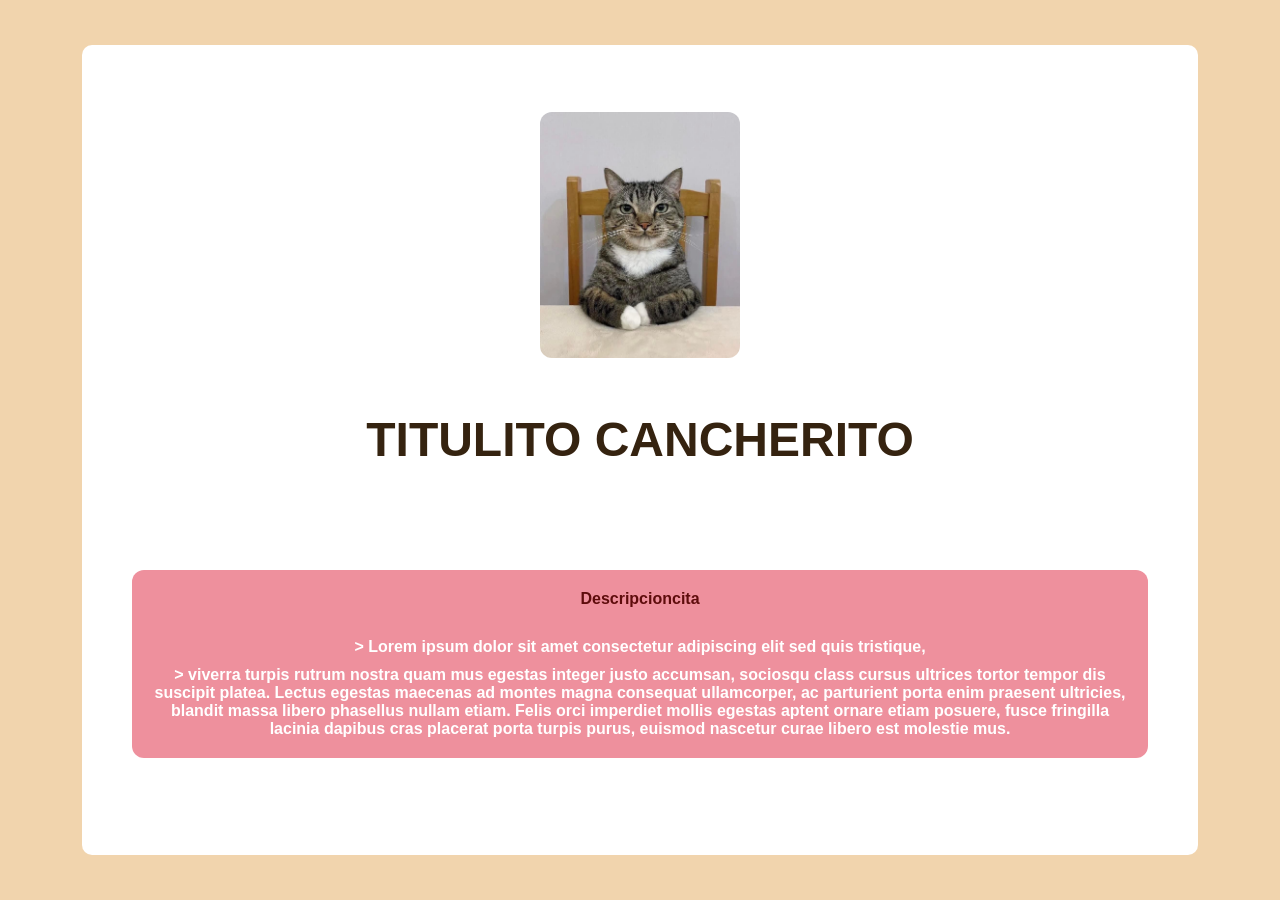
<file: static/index.html>
<!DOCTYPE html>
<html lang="es">
<head>
    <meta charset="UTF-8">
    <meta name="viewport" content="width=device-width, initial-scale=1.0">
    <title>ENTREGA TP1</title>
    <link rel="stylesheet" type="text/css" href="./index.css" />    
</head>
<body>
    <main>
        <img src="./images/jefe.jpg" alt="Descripción de la imagen" class="imagen-proyecto">
        <h1 id="titulo-tema">TITULITO CANCHERITO</h1>
        <div class="contenedor"> 
            <h4 id="titulo-desc">Descripcioncita</h4>
            <p class="descripcion-tema"> > Lorem ipsum dolor sit amet consectetur adipiscing elit sed quis tristique, </p>
            <p class="descripcion-tema"> >   viverra turpis rutrum nostra quam mus egestas integer justo accumsan, sociosqu class cursus ultrices tortor tempor dis suscipit platea. Lectus egestas maecenas ad montes magna consequat ullamcorper, ac parturient porta enim praesent ultricies, blandit massa libero phasellus nullam etiam. Felis orci imperdiet mollis egestas aptent ornare etiam posuere, fusce fringilla lacinia dapibus cras placerat porta turpis purus, euismod nascetur curae libero est molestie mus.</p>
        </div>
    </main>
</body>
</html>
</file>
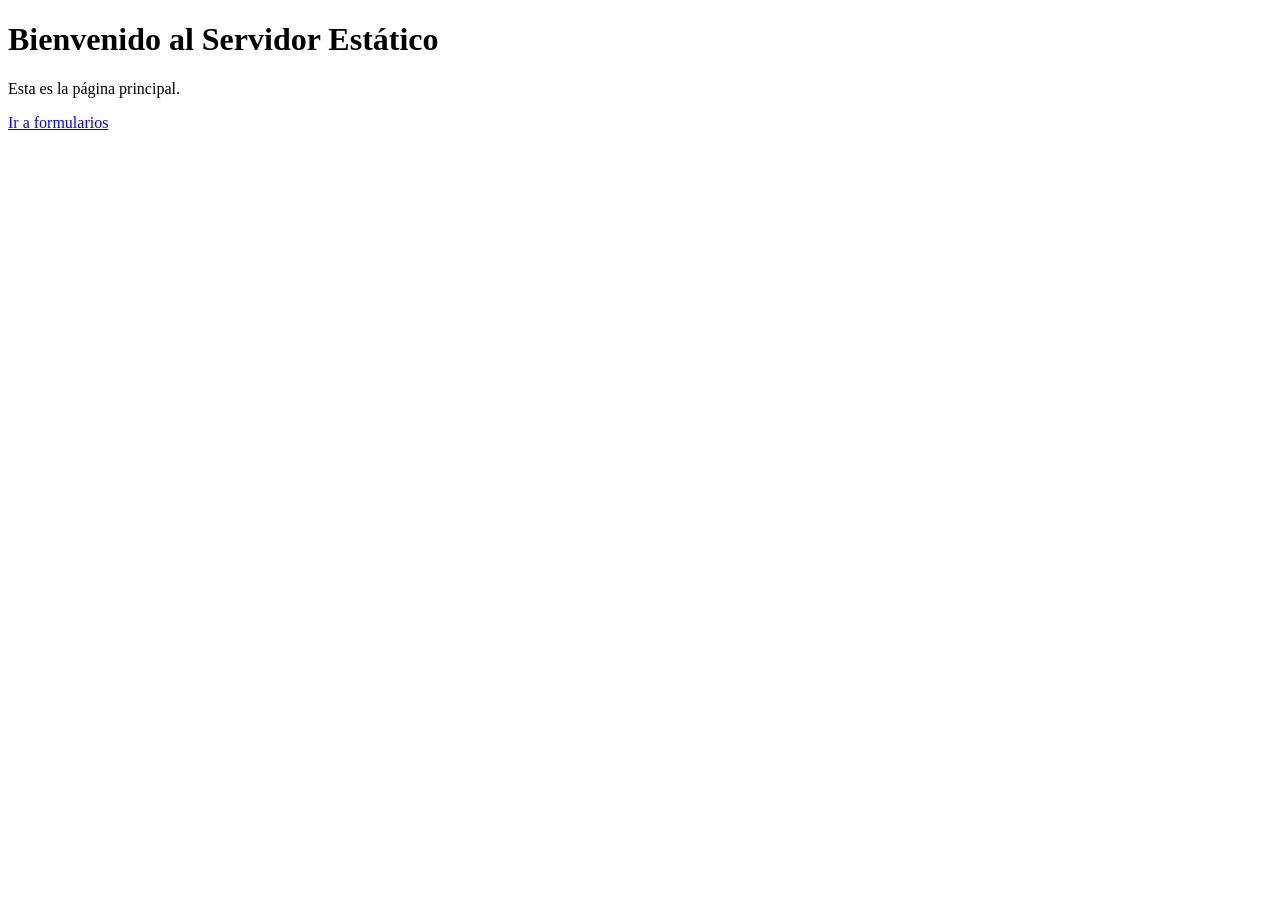
<file: tp1/servidor-go/static/index.html>
<!DOCTYPE html>
<html lang="en">
<head>
    <meta charset="UTF-8">
    <meta name="viewport" content="width=device-width, initial-scale=1.0">
    <title>Inicio</title>
</head>
<body>
    <h1>Bienvenido al Servidor Estático</h1>
    <p>Esta es la página principal.</p>
    <a href="/formularios.html">Ir a formularios</a>
</body>
</html>
</file>
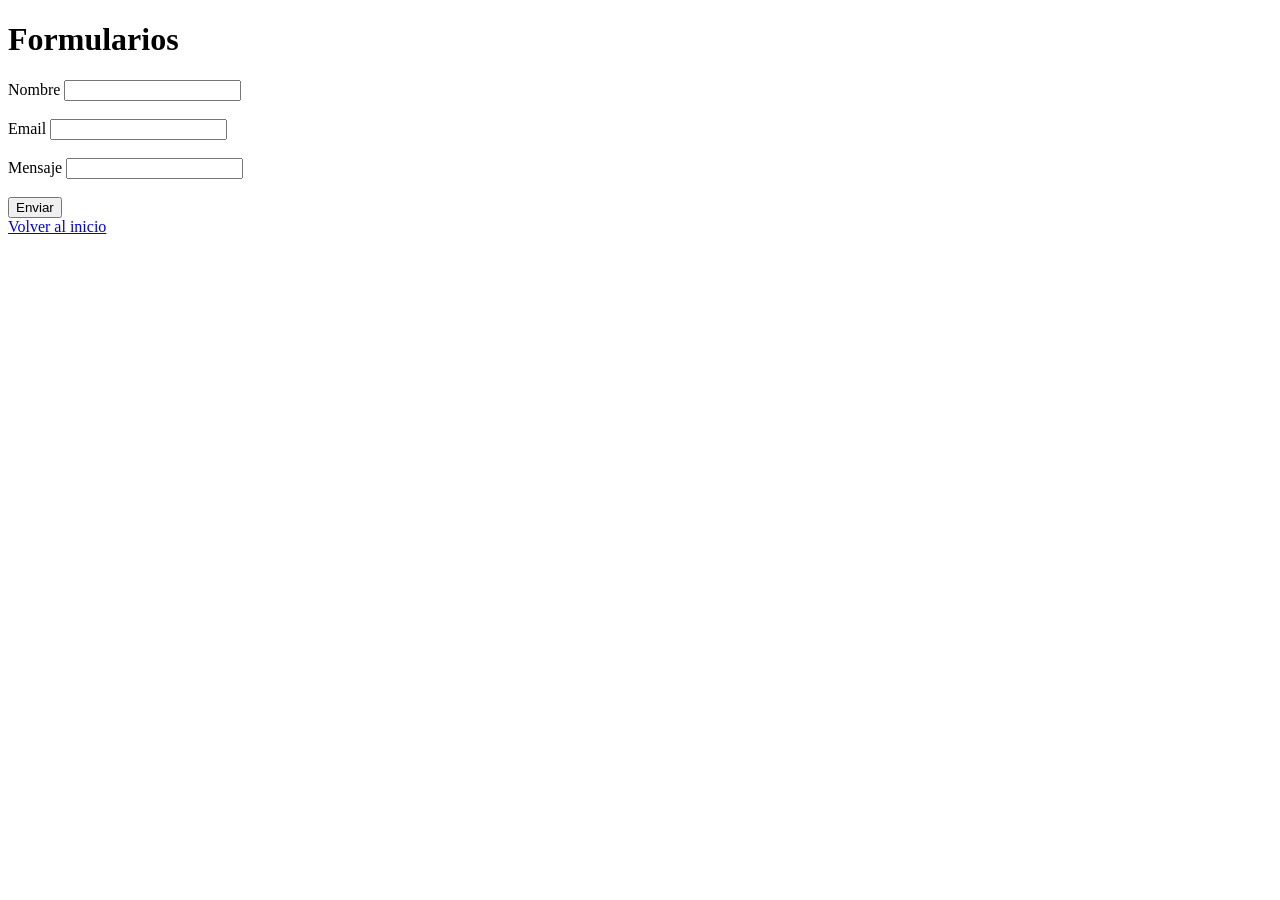
<file: tp1/servidor-go/static/formularios.html>
<!DOCTYPE html>
<html lang="en">
<head>
    <meta charset="UTF-8">
    <meta name="viewport" content="width=device-width, initial-scale=1.0">
    <title>Formularios</title>
</head>
<body>
    <h1>Formularios</h1>
    <div>
        <form action="/formulario" method="POST">
        <label for="name">Nombre</label>
        <input type="text" id="nombre" name="nombre"><br><br>
        <label for="email">Email</label>
        <input type="email" id="email" name="email"><br><br>
        <label for="msg">Mensaje</label>
        <input type="text" id="msg" name="msg"><br><br>
        <button type="submit">Enviar</button>
        </form>

    </div>
    <a href="/">Volver al inicio</a>    
</body>
</html>
</file>
<file: static/index.css>
:root {
    --color-principal: #ee909d;
    --color-fondo: rgb(241, 212, 173);
    --color-tarjeta: #ffffff;
    --color-texto: rgb(53, 35, 16);
    --color-acento: #5e0c0c;
    --sombra: 0 10px 25px rgba(0, 0, 0, 0.08);
}

* { 
    margin: 0;
    padding: 0;
    box-sizing: border-box; 
    font-family: Verdana, Geneva, Tahoma, sans-serif;
}

body {
    background-color: var(--color-fondo);
    color: var(--color-texto);
    min-height: 100vh;
    display: flex;
    justify-content: center;
    align-items: center;
    padding: 20px;
}

main {
    background-color: var(--color-tarjeta);
    min-height: 90vh;                     
    width: 90%;                           
    display: flex;
    flex-direction: column;
    justify-content: space-around;              
    align-items: center;                  
    padding: 40px 20px;
    text-align: center;
    border-radius: 10px;
}

#titulo-tema {
    font-size: 3rem;
    font-weight: 700;
    margin-bottom: 20px;
}

#titulo-desc{
    font-weight: 700;
    color: var(--color-acento);
    margin-bottom: 20px;
}

.contenedor {
    background-color: var(--color-principal);
    padding: 20px;
    margin: 30px;
    border-radius: 12px;
    display: flex;
    flex-direction: column;
    gap: 10px; /* Espacio entre párrafos */
}

.descripcion-tema {
    font-size: 1rem;
    font-weight: 600;
    color: #ffffff;
}

.imagen-proyecto {
    width: 100%;             
    max-width: 200px;        
    height: auto;            
    border-radius: 12px;        
    display: block;         
}
</file>
